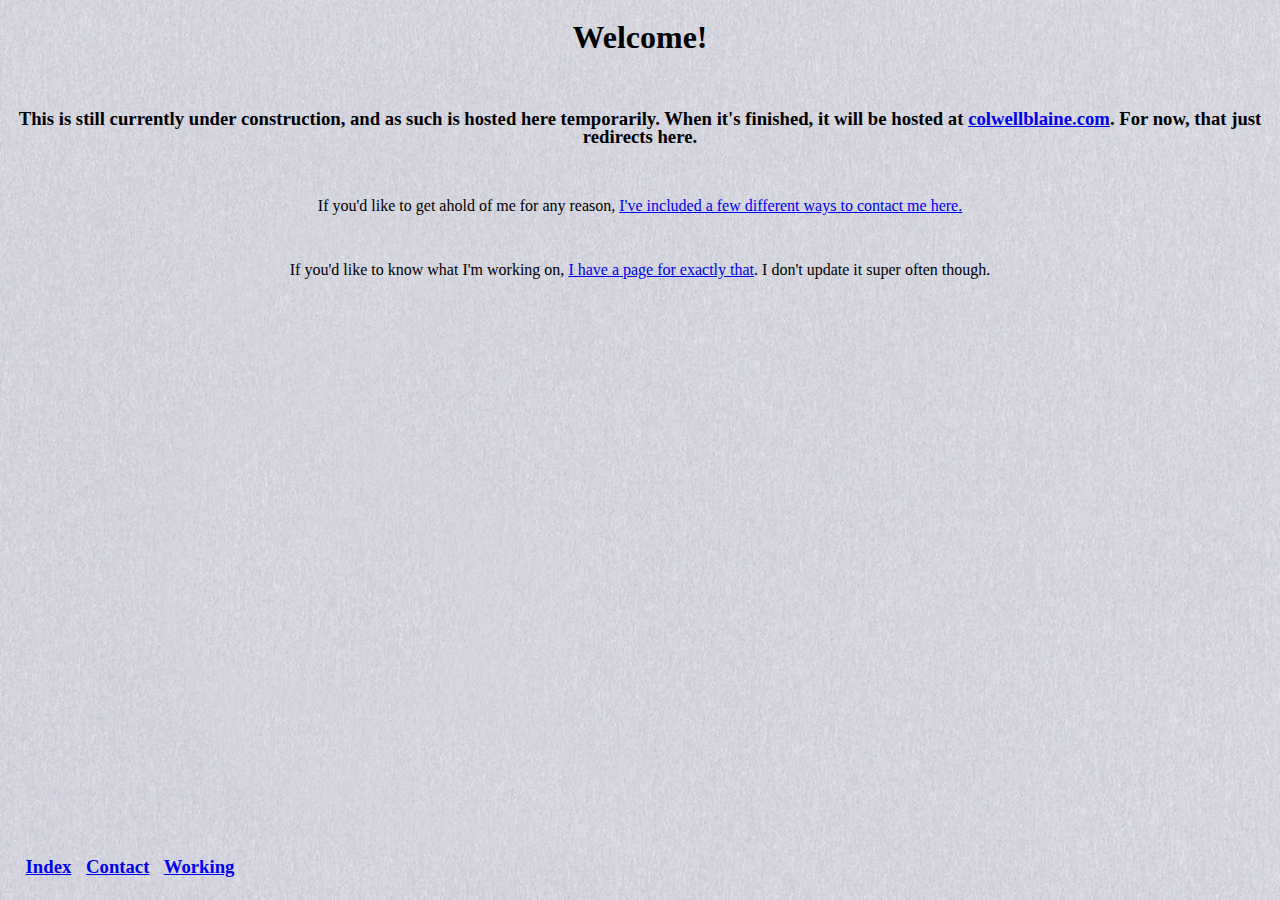
<file: index.html>
<!DOCTYPE html>
<html>

	<head>
	<title>Welcome</title>
	<link rel="icon" type="image/x-icon" href="assets/images/favicon.ico">
	<link rel="stylesheet" href="assets/css/css.css">
	</head>

	<body>
		<h1>Welcome!</h1><br>
		<h3>This is still currently under construction, and as such is hosted here temporarily. When it's finished, it will be hosted at <a href="https://colwellblaine.com">colwellblaine.com</a>. For now, that just redirects here.</h3><br>
		<p>If you'd like to get ahold of me for any reason, <a href="contact.html">I've included a few different ways to contact me here.</a></p>
		<br><p>If you'd like to know what I'm working on, <a href="working.html">I have a page for exactly that</a>. I don't update it super often though.</p>
	</body>

	<footer>
		<h3><a href="index.html">Index</a>
		<a href="contact.html">Contact</a>
		<a href="working.html">Working</a></h3>
	</footer>

</html>
</file>
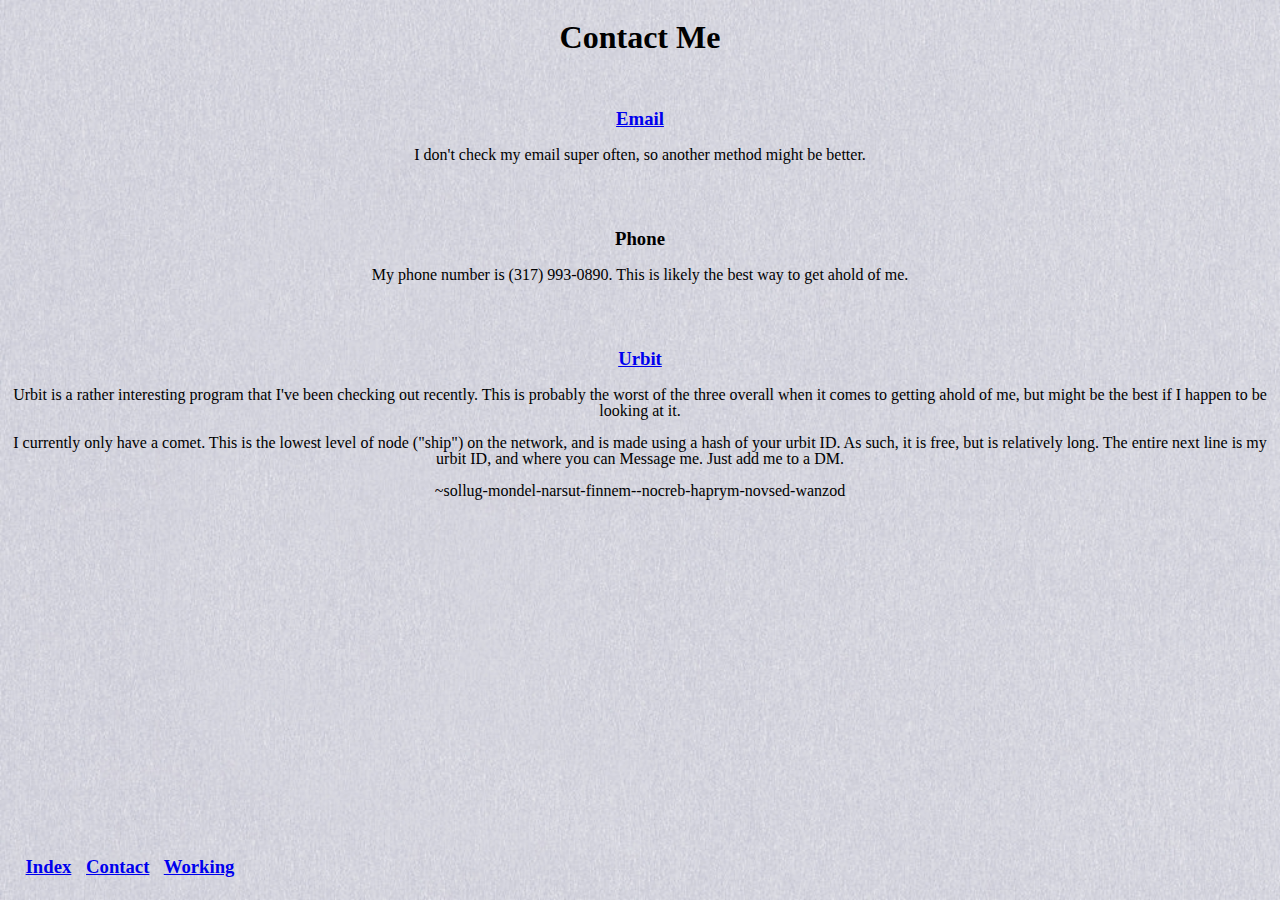
<file: contact.html>
<!DOCTYPE html>
<html>
	<head>
	<title>Welcome</title>
	<link rel="icon" type="image/x-icon" href="assets/images/favicon.ico">
	<link rel="stylesheet" href="assets/css/css.css">
	</head>

	<body>
				<h1>Contact Me</h1><br>
				<h3><a href="mailto:contact@colwellblaine.com?subject=colwellblaine%20website">Email</a></h3>
				<p>I don't check my email super often, so another method might be better.</p><br>

				<br><h3>Phone</h3>
				<p>My phone number is (317) 993-0890. This is likely the best way to get ahold of me.</p><br>

				<br><h3><a href="https://urbit.org/">Urbit</a></h3>
				<p>Urbit is a rather interesting program that I've been checking out recently. This is probably the worst of the three overall when it comes to getting ahold of me, but might be the best if I happen to be looking at it.</p>
				<p>I currently only have a comet. This is the lowest level of node ("ship") on the network, and is made using a hash of your urbit ID. As such, it is free, but is relatively long. The entire next line is my urbit ID, and where you can Message me. Just add me to a DM.</p>
				<p>~sollug-mondel-narsut-finnem--nocreb-haprym-novsed-wanzod</p>
	</body>

	<footer>
		<h3><a href="index.html">Index</a>
		<a href="contact.html">Contact</a>
		<a href="working.html">Working</a></h3>
	</footer>

</html>
</file>
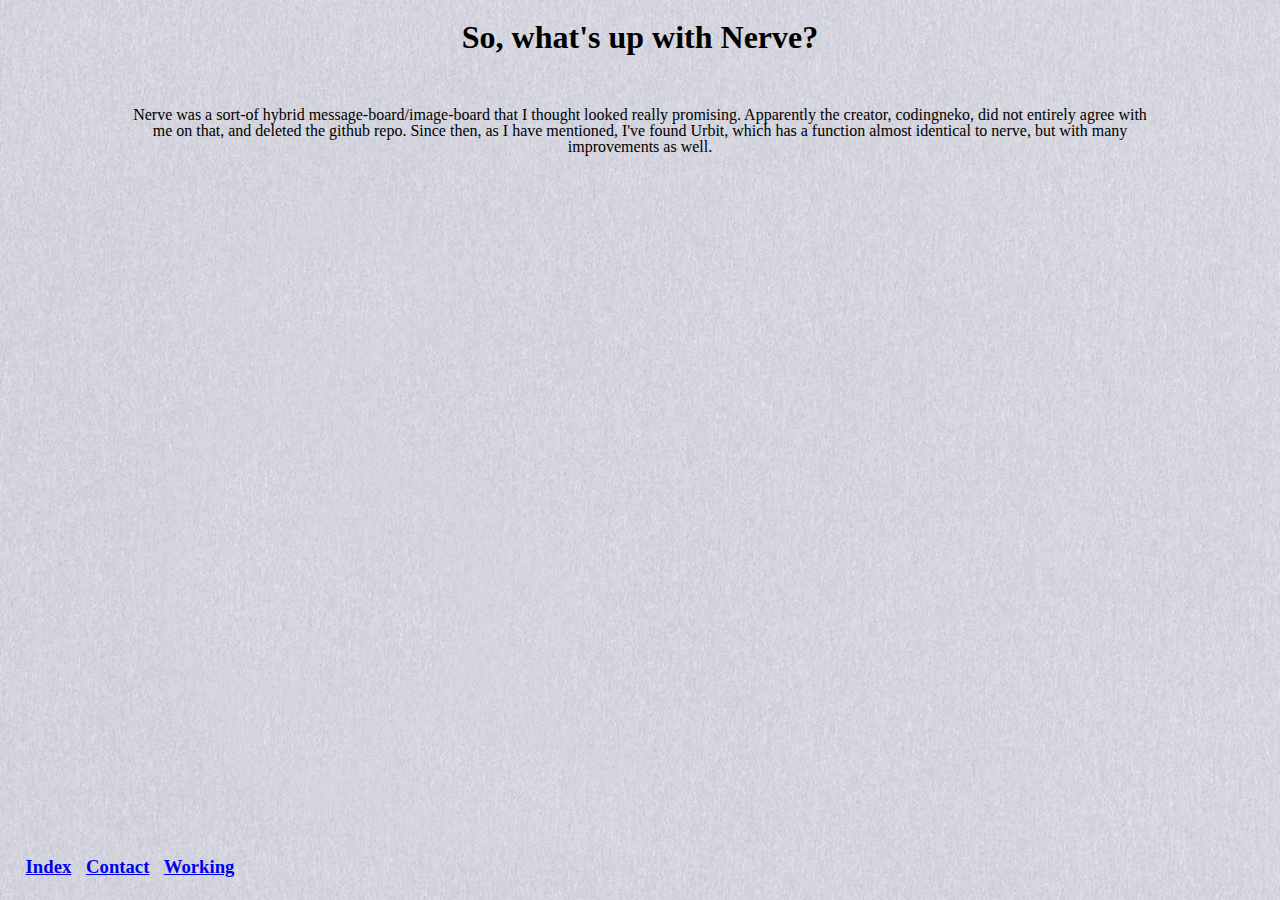
<file: nerve.html>
<!DOCTYPE html>
<html>

	<head>
	<title>Welcome</title>
	<link rel="icon" type="image/x-icon" href="assets/images/favicon.ico">
	<link rel="stylesheet" href="assets/css/css.css">
	</head>

	<body>
		<h1>So, what's up with Nerve?</h1><br>
		<p style="padding-left: 10%; padding-right: 10%;">Nerve was a sort-of hybrid message-board/image-board that I thought looked really promising. Apparently the creator, codingneko, did not entirely agree with me on that, and deleted the github repo. Since then, as I have mentioned, I've found Urbit, which has a function almost identical to nerve, but with many improvements as well.</p>
	</body>

	<footer>
		<h3><a href="index.html">Index</a>
		<a href="contact.html">Contact</a>
		<a href="working.html">Working</a></h3>
	</footer>

</html>
</file>
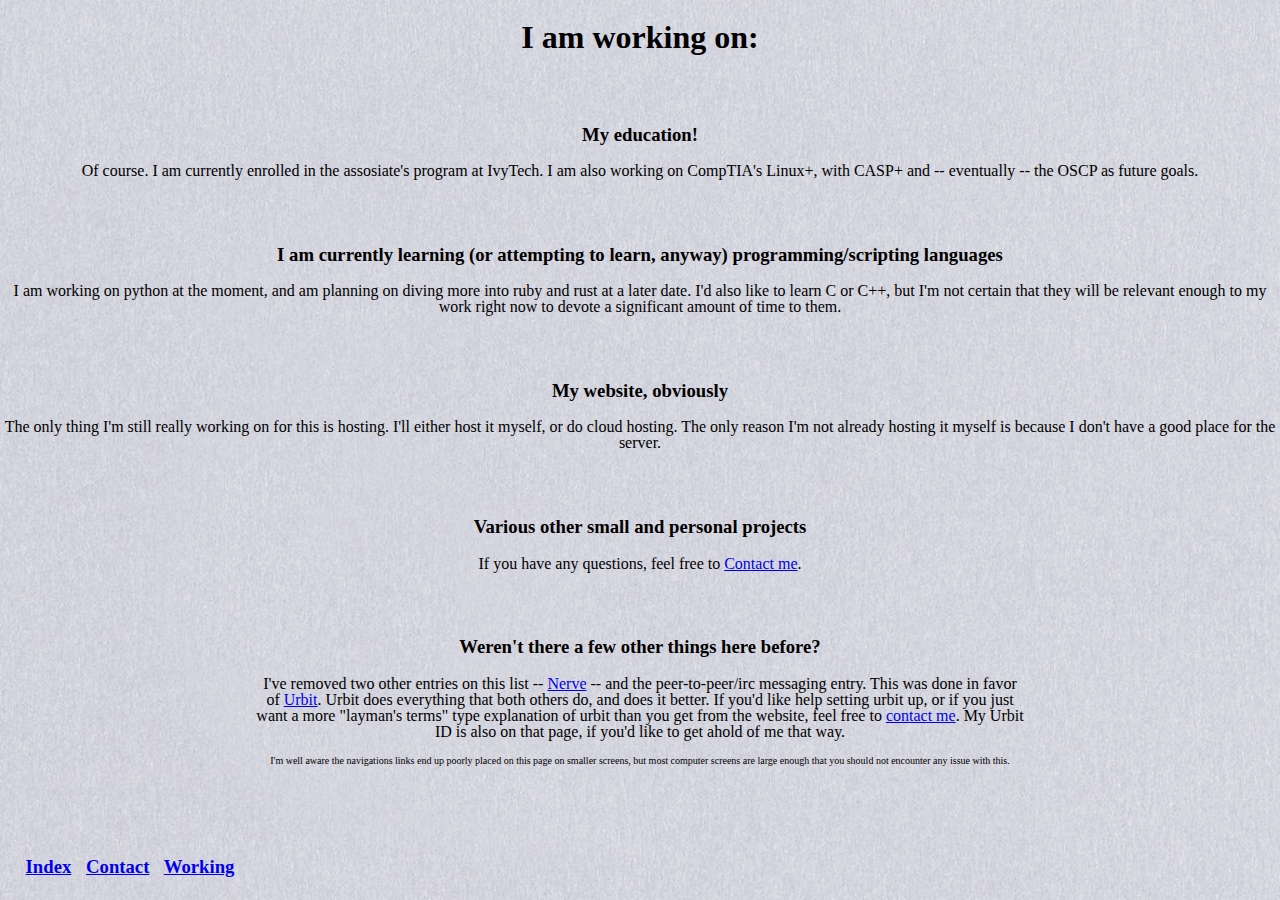
<file: working.html>
<!DOCTYPE html>
<html>

	<head>
	<title>I'm working on</title>
	<link rel="icon" type="image/x-icon" href="assets/images/favicon.ico">
	<link rel="stylesheet" href="assets/css/css.css">
	</head>

	<body>
		<h1>I am working on:</h1><br><br>
		<h3>My education!</h3>
		<p>Of course. I am currently enrolled in the assosiate's program at IvyTech. I am also working on CompTIA's Linux+, with CASP+ and -- eventually -- the OSCP as future goals.</p><br><br>
		<h3>I am currently learning (or attempting to learn, anyway) programming/scripting languages</h3>
		<p>I am working on python at the moment, and am planning on diving more into ruby and rust at a later date. I'd also like to learn C or C++, but I'm not certain that they will be relevant enough to my work right now to devote a significant amount of time to them.</p><br><br>
		<h3>My website, obviously</h3>
		<p>The only thing I'm still really working on for this is hosting. I'll either host it myself, or do cloud hosting. The only reason I'm not already hosting it myself is because I don't have a good place for the server.</p><br><br>
		<h3>Various other small and personal projects</h3>
		<p>If you have any questions, feel free to <a href="contact.html">Contact me</a>.</p><br><br>

		<h3>Weren't there a few other things here before?</h3>
		<p style="padding-left: 20%; padding-right: 20%;">I've removed two other entries on this list -- <a href="nerve.html">Nerve</a> -- and the peer-to-peer/irc messaging entry. This was done in favor of <a href="https://urbit.org/">Urbit</a>. Urbit does everything that both others do, and does it better. If you'd like help setting urbit up, or if you just want a more "layman's terms" type explanation of urbit than you get from the website, feel free to <a href="contact.html">contact me</a>. My Urbit ID is also on that page, if you'd like to get ahold of me that way.</p>
		<p style="font-size: 10px;">I'm well aware the navigations links end up poorly placed on this page on smaller screens, but most computer screens are large enough that you should not encounter any issue with this.</p>
	</body>

	<footer>
		<h3><a href="index.html">Index</a>
		<a href="contact.html">Contact</a>
		<a href="working.html">Working</a></h3>
	</footer>

</html>
</file>
<file: assets/css/css.css>
/* meyerweb cleanup */

html, body, span, applet, object, iframe,
blockquote, pre, abbr, acronym, address, big, cite, code,
del, dfn, em, img, ins, kbd, q, s, samp,
small, strike, strong, sub, sup, tt, var,
b, u, i, center,
dl, dt, dd, ol, ul, li,
fieldset, form, label, legend,
table, caption, tbody, tfoot, thead, tr, th, td,
article, aside, canvas, details, embed,
figure, figcaption, footer, header, hgroup,
menu, nav, output, ruby, section, summary,
time, mark, audio, video {
	margin: 0;
	padding: 0;
	border: 0;
	font-size: 100%;
	font: inherit;
	vertical-align: baseline;
}
/* HTML5 display-role reset for older browsers */
article, aside, details, figcaption, figure,
footer, header, hgroup, menu, nav, section {
	display: block;
}
body {
	line-height: 1;
}
ol, ul {
	list-style: none;
}
blockquote, q {
	quotes: none;
}
blockquote:before, blockquote:after,
q:before, q:after {
	content: '';
	content: none;
}
table {
	border-collapse: collapse;
	border-spacing: 0;
}

/* Actual content */

body{text-align:center;}
html{
	background-color: #ddd;
	background-image: url('../images/background.png');
	background-repeat: no-repeat;
	background-attachment: fixed;
	background-size: cover;
}
img{width:100%;height:100vh;}
footer{
	position: absolute; bottom: 5px; left: 2%;padding-top:10px;
}
footer a{
	padding-right: 10px;
}
</file>
